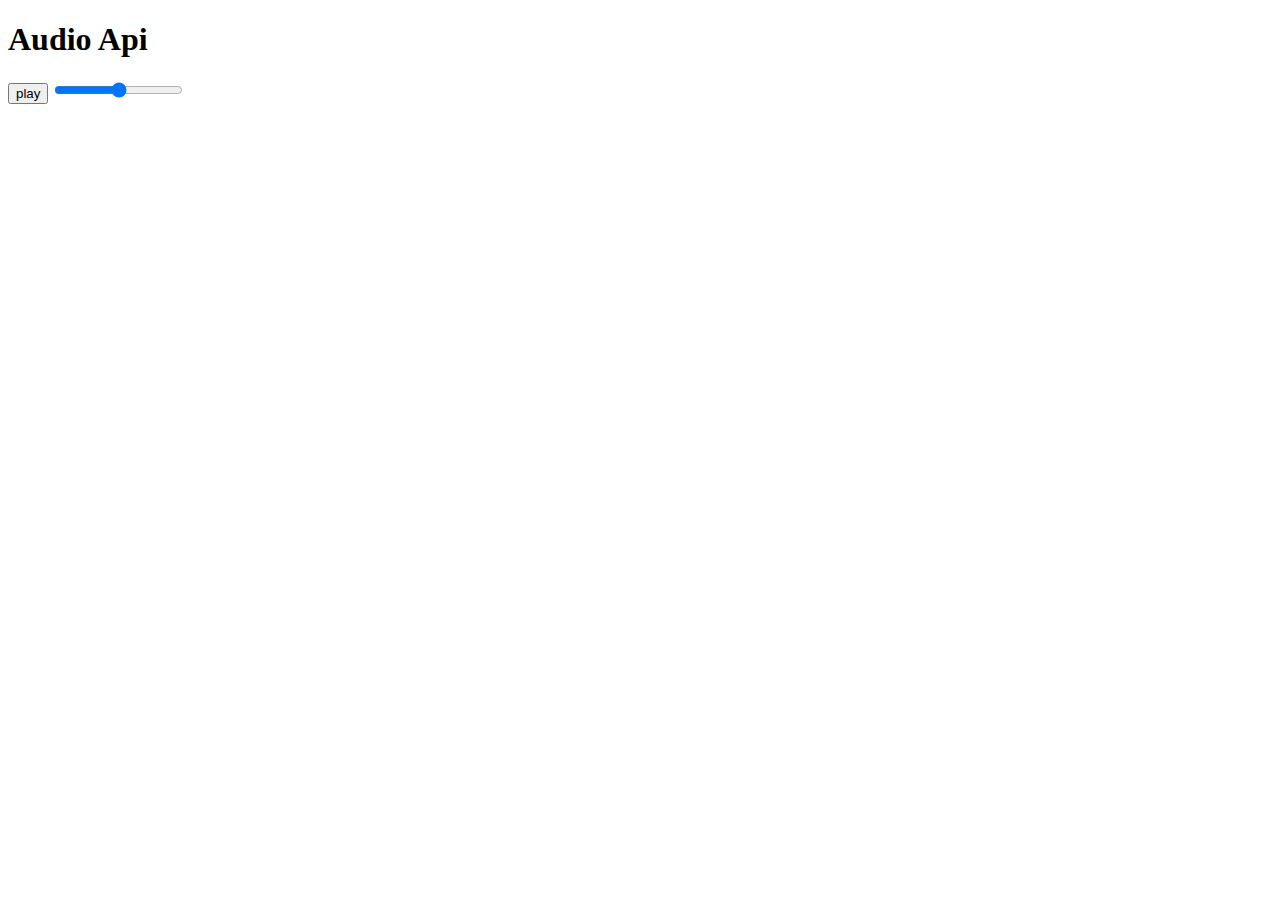
<file: apiAudio/index.html>
<!DOCTYPE html>
<html lang="en">
<head>
    <meta charset="UTF-8">
    <meta http-equiv="X-UA-Compatible" content="IE=edge">
    <meta name="viewport" content="width=device-width, initial-scale=1.0">
    <title>Api audio</title>
</head>
<body>
    <div class="container">
      <h1>Audio Api</h1>

      <audio src="./src/audio/Thewolf.mp3"></audio>
      <button data-playing="false" role="switch" aria-checked="false">
        play
      </button>


      <!-- volumen -->
      <input type="range" id="volume" min="0" max="2"  value="1" step="0.01">
    </div>
    <script src="./src/script/main.js"></script>
</body>
</html>
</file>
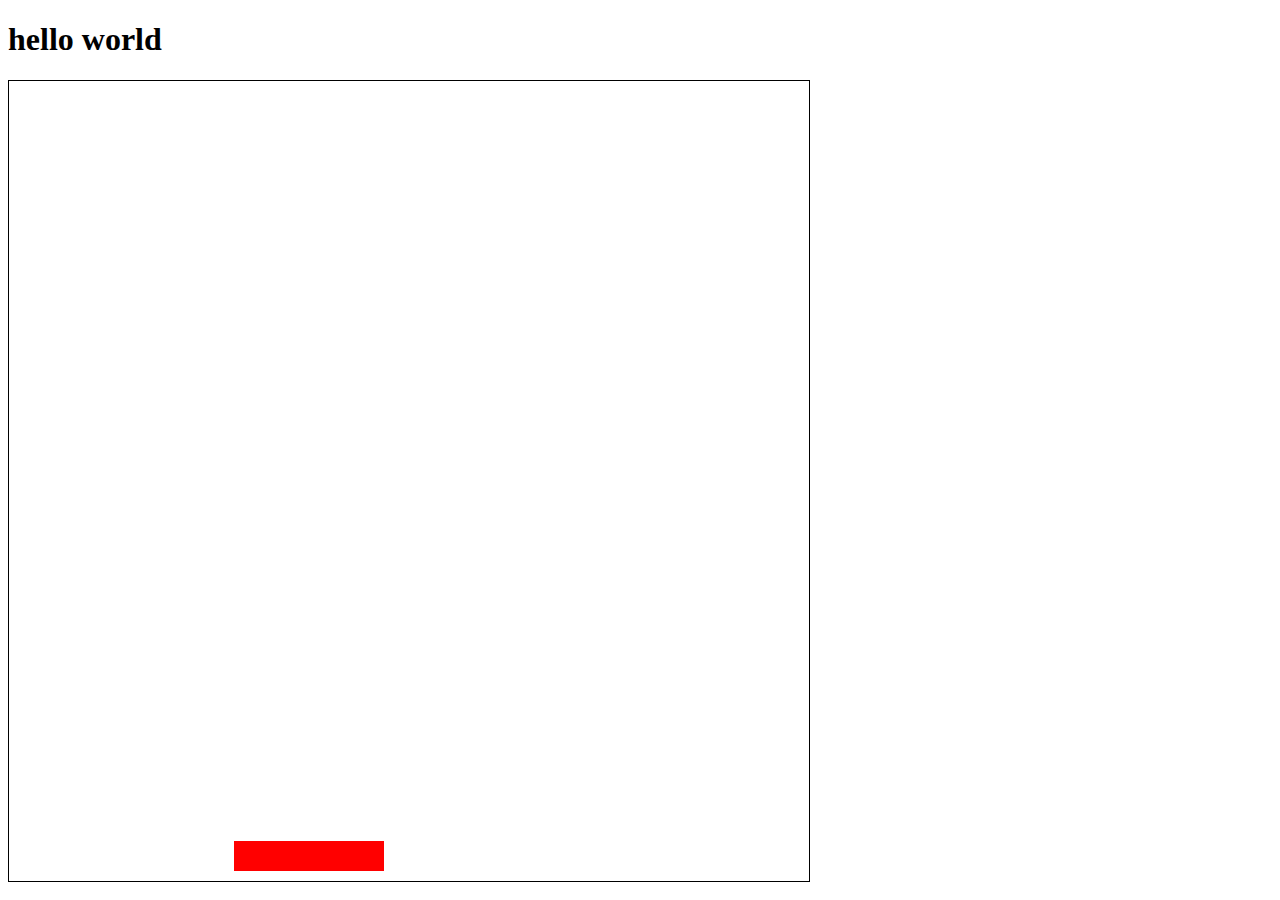
<file: frontend/canvas/index.html>
<!DOCTYPE html>
<html lang="en">
<head>
    <meta charset="UTF-8">
    <meta http-equiv="X-UA-Compatible" content="IE=edge">
    <meta name="viewport" content="width=device-width, initial-scale=1.0">
    <title>videoGame with canvas</title>
    <style> 
       #screenCanva{
           border: 1px solid black;
       }
    </style>
</head>
<body>
    <h1>hello world</h1>
    <canvas id="screenCanva"  width="800" height="800"></canvas>
    <script type="module"  src="./src/main.js"></script>
</body>
</html>
</file>
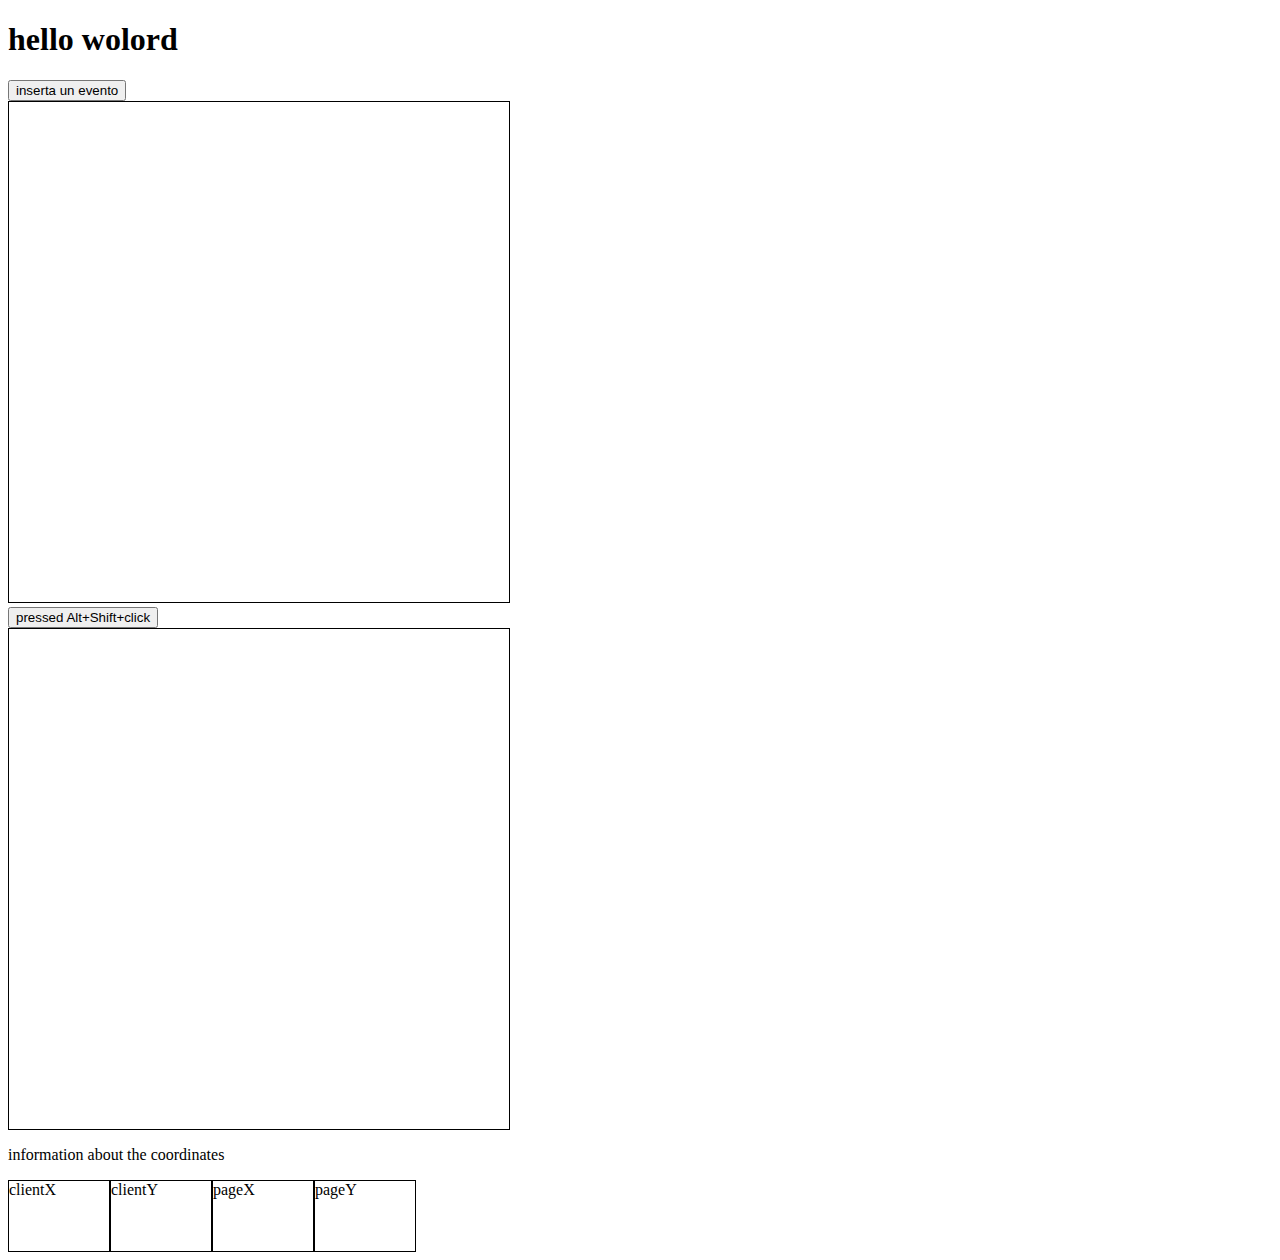
<file: frontend/events/index.html>
<!DOCTYPE html>
<html lang="en">
<head>
    <meta charset="UTF-8">
    <meta http-equiv="X-UA-Compatible" content="IE=edge">
    <meta name="viewport" content="width=device-width, initial-scale=1.0">
    <title>Document</title>
    <style>
        #caja{
            border: 1px solid black;
        }
        
        .ubication{
            width: 500px;
            height: 500px;
            border: 1px solid black;
        }


        .father{
            display: flex;
        }
        .cIn{
            border: 1px solid black;
            width: 100px;
            height: 70px;
        }
    </style>
</head>
<body>
    <h1>hello wolord</h1>
    <!-- click, mousedown, mouseup -->
    <div>
        <button id="action1">inserta un evento </button>
    </div>

    <!-- mousemove -->
     <div>
         <!-- caja -->
         <canvas id="caja" width="500" height="500"></canvas>
     </div>

    <!-- Modifiers -->
     <div>
         <button id="mod">pressed Alt+Shift+click</button>
     </div>

     <!-- coordinates clientX/Y and page X/Y -->
     <div>
         <div class="ubication"></div>
         <div>
             <p>information about the coordinates</p>
             <div class="father">
                <div class="cIn">clientX <span id="cx"></span></div>
                <div class="cIn">clientY <span id="cy"></span></div>

                <div class="cIn">pageX <span id="px"></span></div>
                <div class="cIn">pageY <span id="py"></span></div>
             </div>
         </div>
     </div>
    <script src="./main.js"></script>
</body>
</html>
</file>
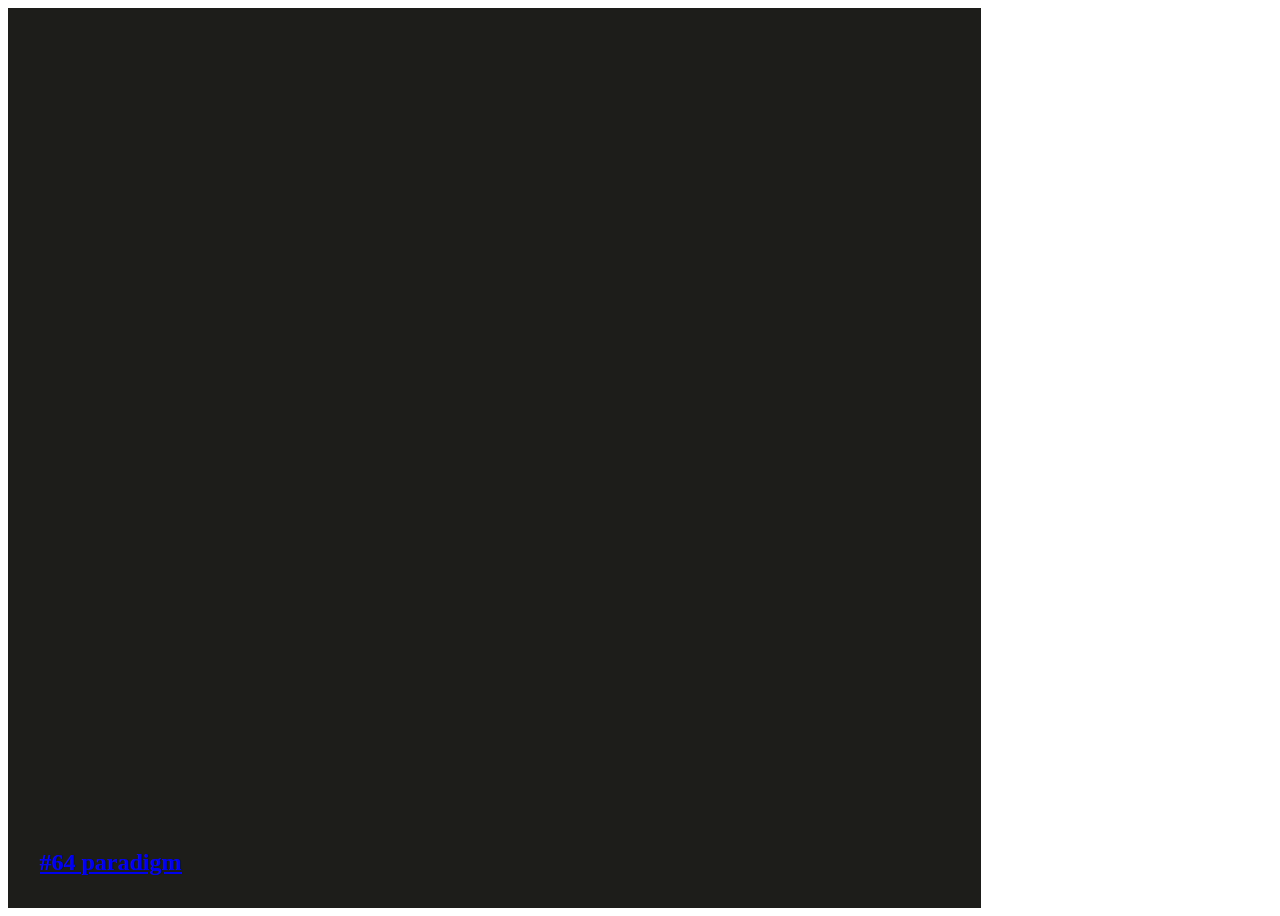
<file: frontend/slider/index.html>
<!DOCTYPE html>
<html lang="en">
<head>
    <meta charset="UTF-8">
    <meta http-equiv="X-UA-Compatible" content="IE=edge">
    <meta name="viewport" content="width=device-width, initial-scale=1.0">
    <!-- css -->
    <link rel="stylesheet" href="./components/css/main.css">
    <title>slider</title>
</head>
<body>
   <div id="hero-slider">
      <div id="logo" class="mask">
          <!-- Textual logo will go here -->
      </div> 
      <div id="slideshow">
          <div id="slides-main" class="slides">
              <!-- Featured image will go here -->
              <div class="slide" data-index="0">
                  <div class="abs-mask">
                      <div class="slide-image" style="background-image: url(./components/img/slide-1.jpg);"></div>
                  </div>
              </div>
          </div>

          <div id="slides-aux" class="slides mask">
              <!-- slide titles  will go here -->
              <h2 class="slide-title slide"><a href="#">#64 paradigm</a></h2>
          </div>
      </div>

      <div id="info">
       <!-- Static info on the right -->
      </div>
      <nav id="slider-nav">
          <!-- current slide indicator -->
      </nav>
   </div>
</body>
</html>
</file>
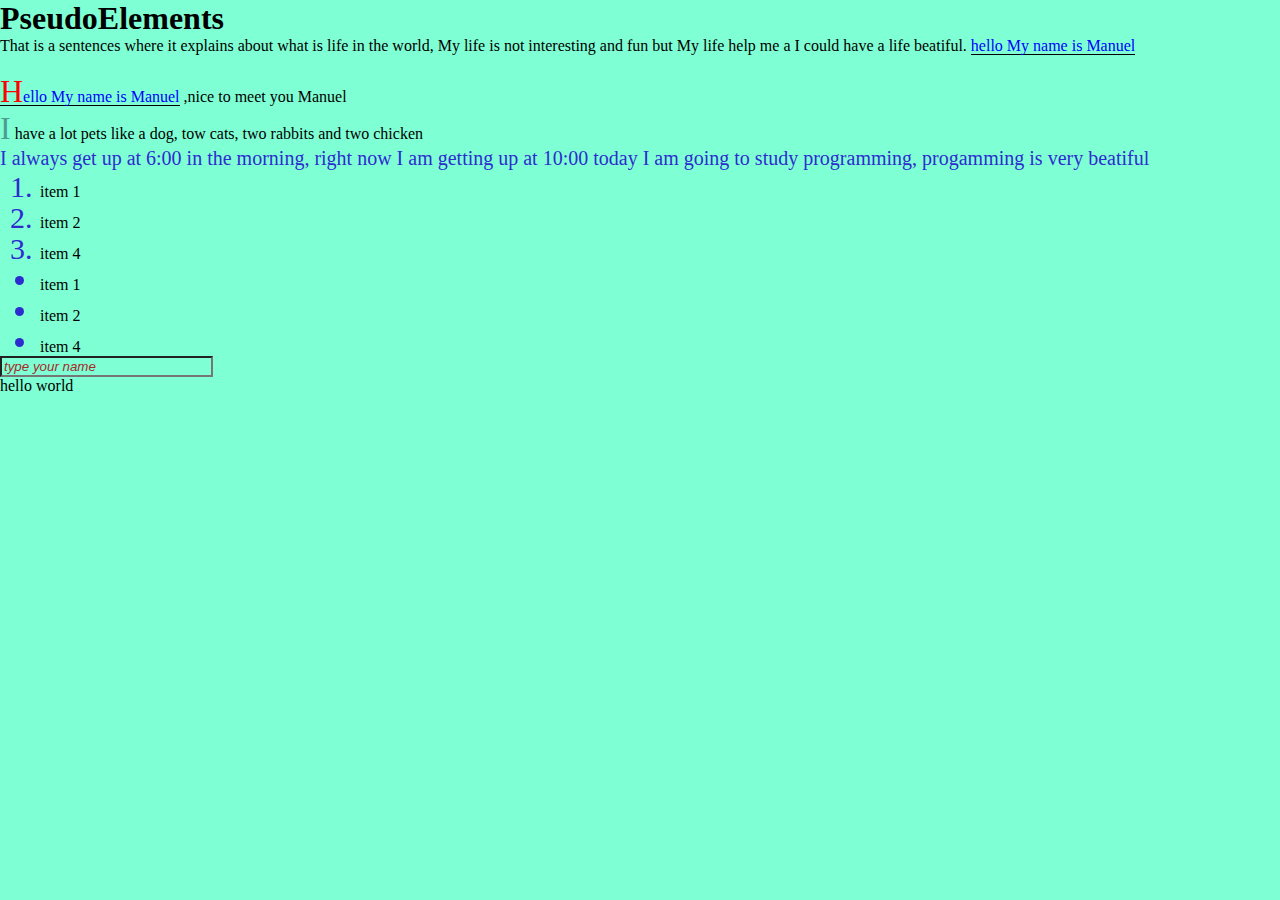
<file: practCss/pseudoElements/index.html>
<!DOCTYPE html>
<html lang="en">
<head>
    <meta charset="UTF-8">
    <meta http-equiv="X-UA-Compatible" content="IE=edge">
    <meta name="viewport" content="width=device-width, initial-scale=1.0">
    <!-- style css -->
    <link rel="stylesheet" href="main.css">
    <title>PseudoElements</title>
</head>
<body>
    <h1>PseudoElements</h1>
    <!-- add content for the element -->
    <div>
        <p class="one">
            That is a sentences where it explains about what is life in the world,
            My life is not interesting and fun but My life help me a I could have a life beatiful.
        </p>
       <br>
        <p class="two">
          ,nice to meet you Manuel
        </p>
    </div>
    <!-- excersive two -->
    <div>
        <p class="three">I have a lot pets like a dog, tow cats, two rabbits and two chicken </p>
        <p class="four">I always get up at 6:00 in the morning, right now I am getting up at 10:00
            today I am going to study programming, progamming is very beatiful
        </p>
    </div>
    <!-- excersive three -->
    <div>
        <ol>
            <li>item 1</li>
            <li>item 2</li>
            <li>item 4</li>
        </ol>
        <ul>
            <li>item 1</li>
            <li>item 2</li>
            <li>item 4</li>
        </ul>
    </div>
    <!-- excersive four -->
    <div>
        <input type="text" placeholder="type your name">
    </div>
    <!-- excersive five -->
    <div>
      <p class="five">
          hello world
      </p>
    </div>
</body>
</html>
</file>
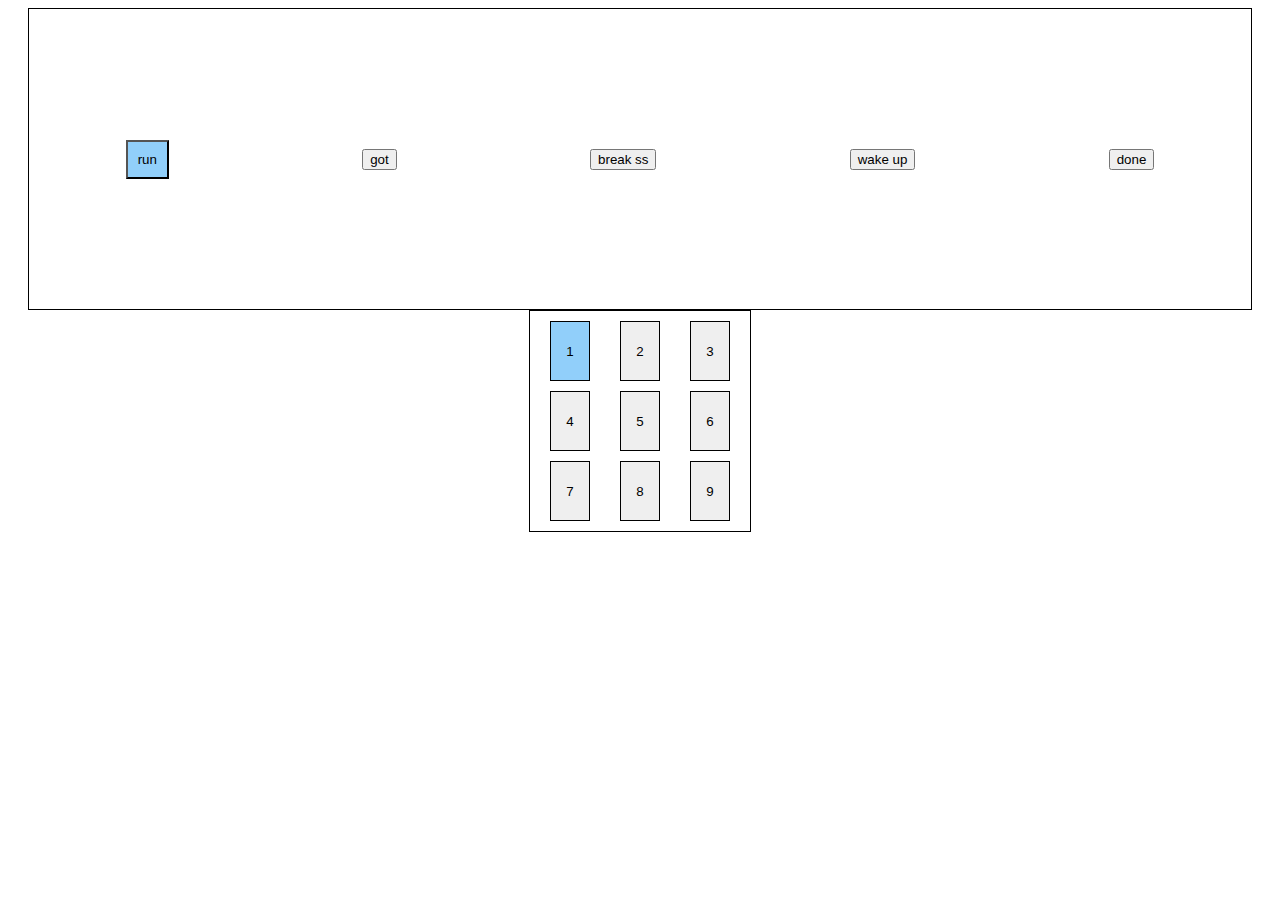
<file: frontend/css/flexBox/index.html>
<!DOCTYPE html>
<html lang="en">
<head>
    <meta charset="UTF-8">
    <meta http-equiv="X-UA-Compatible" content="IE=edge">
    <meta name="viewport" content="width=device-width, initial-scale=1.0">
    <title>Practicas  de flexbox en css</title>
    <link rel="stylesheet" href="./main.css">
</head>
<body>
      <!-- <div id="arts">
           <header class="titleHeader">sample flexbox</header>
           <section>
                first article 
              <article>
                  <header>First article</header>
                  <p>Lorem, ipsum dolor sit amet consectetur adipisicing elit. Rem ex soluta ratione exercitationem ipsum et, culpa consequatur consequuntur accusamus quibusdam repellendus deserunt repudiandae aliquid!</p>
              </article>
              <second article>
              <article>
                  <header>secon article</header>
                  <p>Lorem ipsum dolor sit amet consectetur adipisicing elit. Voluptatem inventore consequuntur, cupiditate atque veniam quas nam placeat suscipit, nobis excepturi a, vitae expedita repellendus.</p>
              </article>
              < third article ->
              <article>
                <div id="btns">
                    <button>Smile</button>
                    <button>Laugh</button>
                    <button>Wrink</button>
                    <button>Shrug</button>
                    <button>Brush</button>
                </div>
  
                <header>Third article</header>
                <p>Lorem, ipsum dolor sit amet consectetur adipisicing elit. Tempore esse corrupti aliquam quis deleniti facilis architecto id iste deserunt, sit odit omnis alias quae?</p>
              </article> 
              <article>
                  <head>Fourth article</head>
                  <p>Lorem ipsum dolor sit amet consectetur adipisicing elit. Quasi nesciunt voluptatum consequatur nobis reprehenderit animi obcaecati quo suscipit ipsum saepe, incidunt maxime odit. Nobis aut nisi error pariatur ipsum, cupiditate dolorem reprehenderit recusandae beatae ratione soluta ab iusto numquam et dicta nesciunt nihil ipsam accusantium officiis magni. Nostrum, autem sunt.</p>
              </article>      
              
              <article>
                  <header>Fifth article</header>
                  Lorem ipsum dolor sit amet consectetur adipisicing elit. Asperiores eaque neque quod earum dolor facilis saepe atque ducimus nihil veniam mollitia error numquam sapiente tenetur magnam ipsam, impedit iure voluptatem!
              </article>

              <article>
                 <header>Sixth article</header>
                 <p>Lorem ipsum dolor sit, amet consectetur adipisicing elit. Error itaque, beatae, soluta voluptatibus dolor sint corrupti magnam enim possimus, autem voluptas deserunt dicta iusto magni amet natus at exercitationem! Et deleniti non fugit quam quia nobis ex voluptas. Perspiciatis suscipit quasi itaque nemo illo dolore quis ducimus officia cupiditate minima.</p> 
                
              </article>

              <article>
                  <header>seventh article</header>
                  <p>Lorem ipsum dolor sit amet, consectetur adipisicing elit. Minus aperiam sit odit velit animi illo sapiente ex praesentium nobis architecto sed, error doloremque ad corrupti, sunt, modi consectetur et hic.</p>
              </article>

              <article>
                  <header>Eighth article</header>
                  <p>Lorem ipsum dolor sit amet consectetur adipisicing elit. Natus nulla neque, quia vero modi unde dolore officiis, magnam hic tenetur, ut omnis architecto dignissimos totam dolorum tempora minima recusandae beatae!</p>
              </article>
              
           </section>
       </div> -->

       <div id="btns2">
           <button>run </button>
           <button>got </button>
           <button>break ss</button>
           <button>wake up</button>
           <button>done</button>
       </div>


       <div id="cajas">
         <button>1</button>
         <button>2</button>
         <button>3</button>
         <button>4</button>
         <button>5</button>
         <button>6</button>
         <button>7</button>
         <button>8</button>
         <button>9</button>
       </div>
    
</body>
</html>
</file>
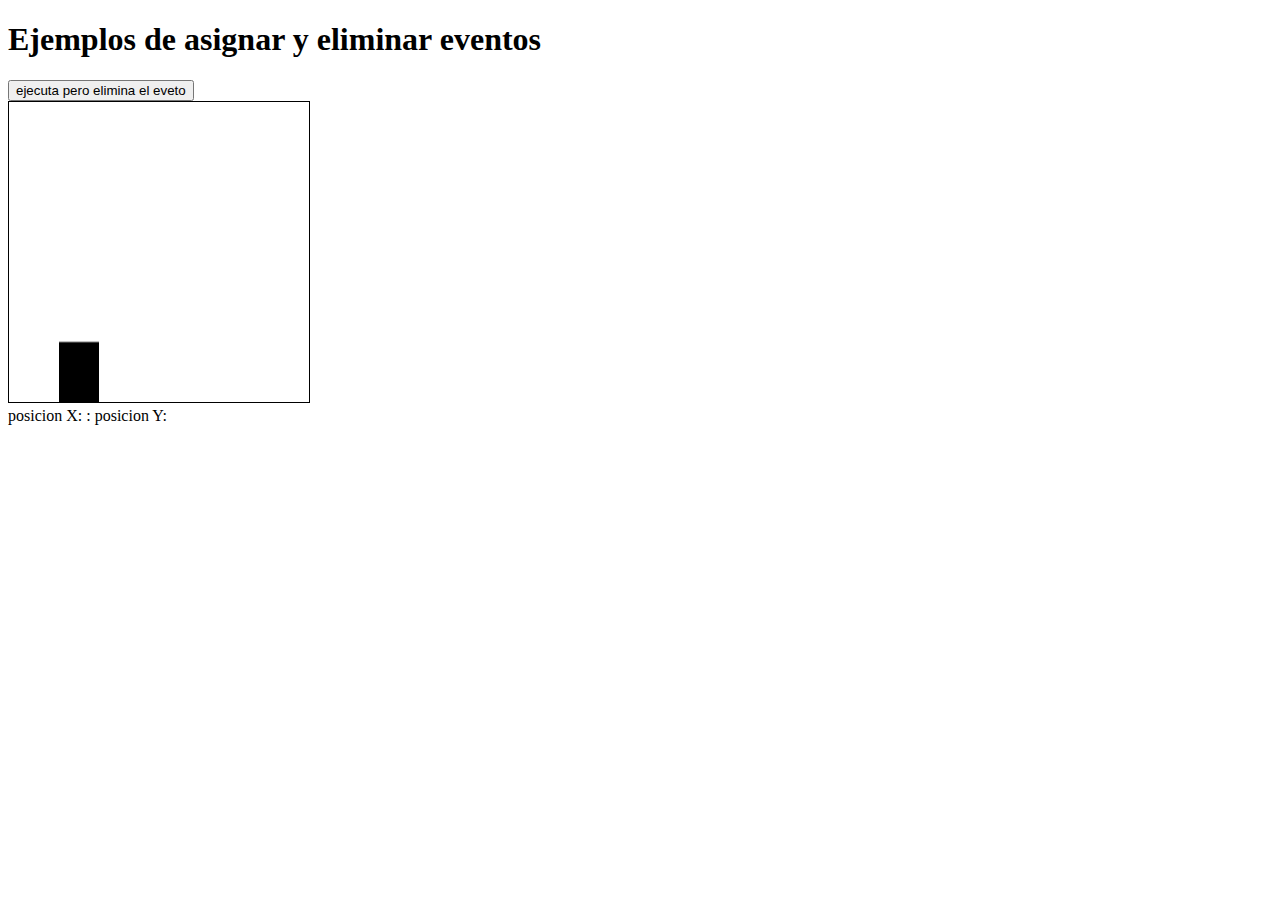
<file: frontend/javaScript/events/introduction/index.html>
<!DOCTYPE html>
<html lang="en">
  <head>
      <meta charset="UTF-8">
      <meta http-equiv="X-UA-Compatible" content="IE=edge">
      <meta name="viewport" content="width=device-width, initial-scale=1.0">
      <style>
          .caja{
            width: 300px;
            height: 300px;
            border: 1px solid black;
          }

          .subCaja{
              width: 50px;
              height: 50px;
              border: 1px solid black;
              position: relative;
          }
      </style>
      <title>Introduccion a los eventos</title>
  </head>
  <body>
      <h1>Ejemplos de asignar y eliminar eventos</h1>
      <div>
          <button id="btn1">ejecuta pero elimina el eveto</button>
      </div>

      <canvas id="campo" class="caja"></canvas>
      <div> posicion X: <span id="valueX"></span> :  posicion Y:<span id="valueY"></span>
      </div>
      <script src="./main.js"></script>
  </body>
</html>
</file>
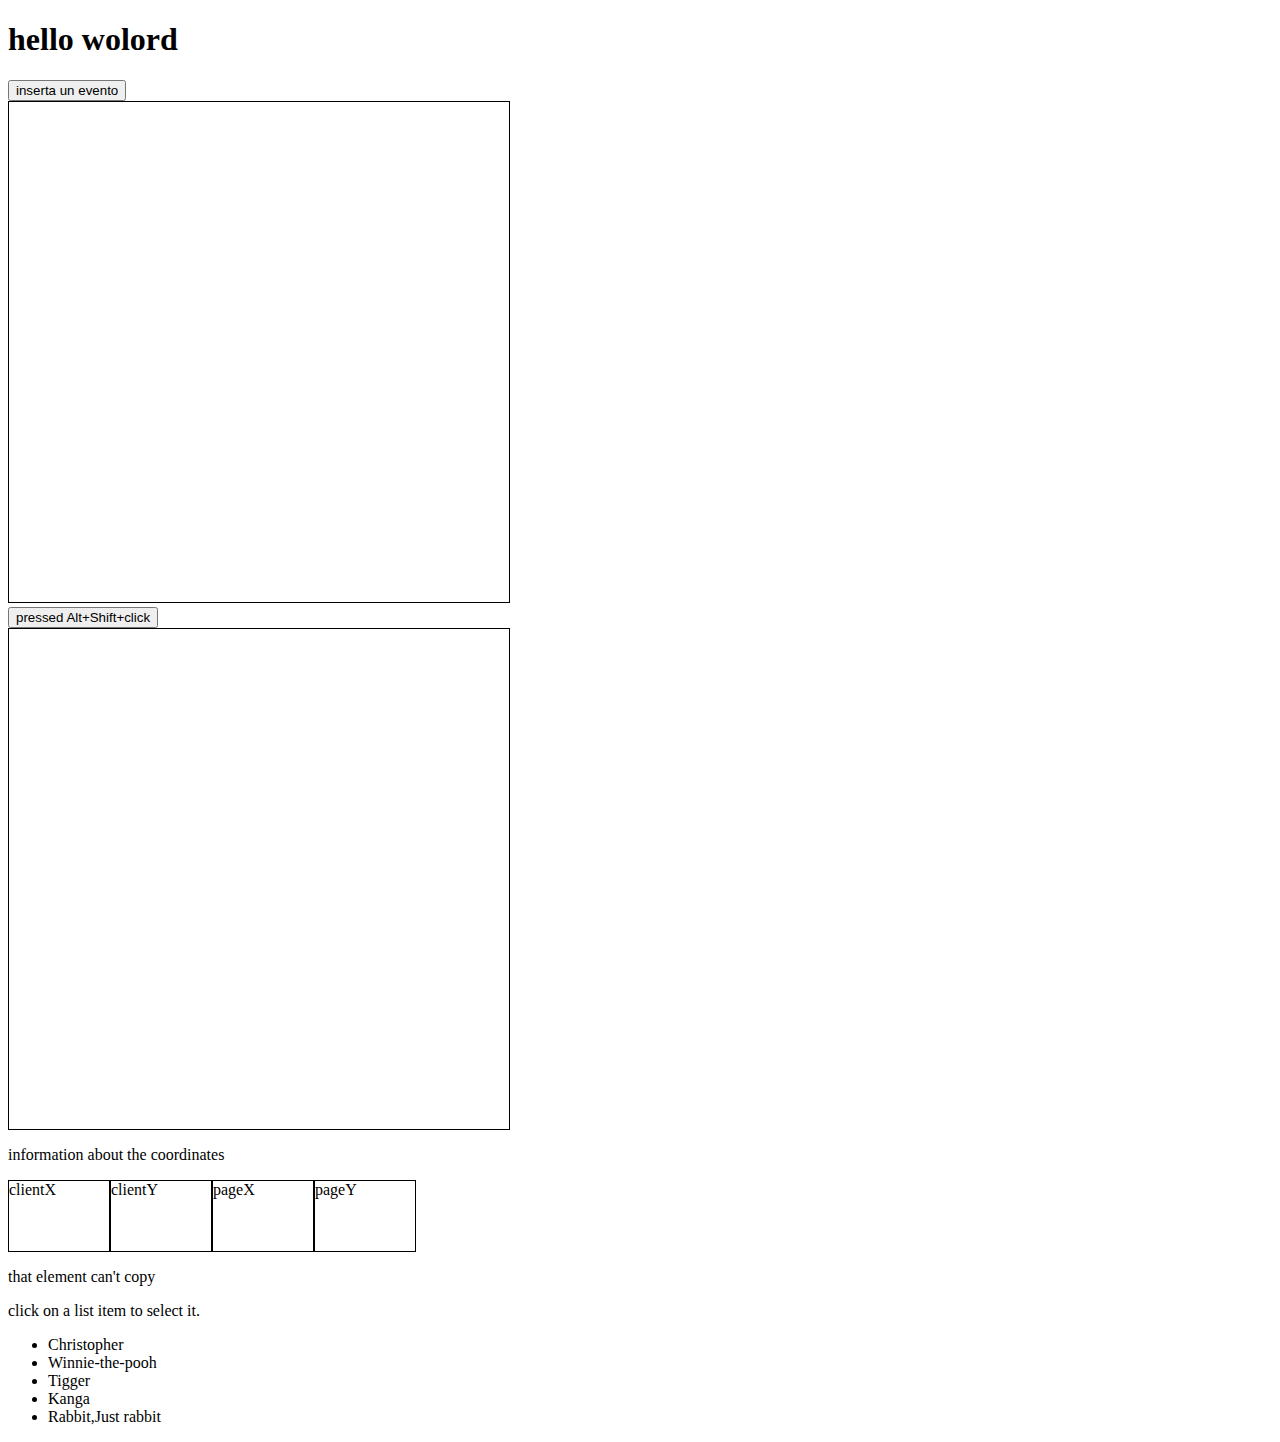
<file: frontend/javaScript/events/mousEvents/index.html>
<!DOCTYPE html>
<html lang="en">
<head>
    <meta charset="UTF-8">
    <meta http-equiv="X-UA-Compatible" content="IE=edge">
    <meta name="viewport" content="width=device-width, initial-scale=1.0">
    <title>Document</title>
    <style>
        #caja{
            border: 1px solid black;
        }
        
        .ubication{
            width: 500px;
            height: 500px;
            border: 1px solid black;
        }


        .father{
            display: flex;
        }
        .cIn{
            border: 1px solid black;
            width: 100px;
            height: 70px;
        }

        .selected{
            background-color: aqua;
        }
    </style>
</head>
<body>
    <h1>hello wolord</h1>
    <!-- click, mousedown, mouseup -->
    <div>
        <button id="action1">inserta un evento </button>
    </div>

    <!-- mousemove -->
     <div>
         <!-- caja -->
         <canvas id="caja" width="500" height="500"></canvas>
     </div>

    <!-- Modifiers -->
     <div>
         <button id="mod">pressed Alt+Shift+click</button>
     </div>

     <!-- coordinates clientX/Y and page X/Y -->
     <div>
         <div class="ubication"></div>
         <div>
             <p>information about the coordinates</p>
             <div class="father">
                <div class="cIn">clientX <span id="cx"></span></div>
                <div class="cIn">clientY <span id="cy"></span></div>

                <div class="cIn">pageX <span id="px"></span></div>
                <div class="cIn">pageY <span id="py"></span></div>
             </div>
         </div>
     </div>

     <!-- oncopy or copy -->
      <div>
         <p id="element1">that element can't copy</p>
      </div>
     <!-- exercise 1 -->
     <div>
         <header>click on a list item to select it.</header>
         <ul id="father">
            <li>Christopher</li>
            <li>Winnie-the-pooh</li>
            <li>Tigger</li>
            <li>Kanga</li>
            <li>Rabbit,Just rabbit</li> 
         </ul>
     </div>
    <script type="module" src="./main.js"></script>
</body>
</html>
</file>
<file: frontend/slider/components/css/main.css>
#hero-slider{
    position: relative;
    height: 100vh;
    display: flex;
    background: #1d1d1a;
}



/* slideshow and slides-main */
#slideshow{
    position: relative;
    flex: 1 1 80%;
    display: flex;
    align-items: flex-end;
    padding: 2rem;
}
#slides-main::after{
    content: '';
    background-color: rgba(0, 0, 0, 0.25);
    z-index: 100;
}

#slides-main .slide-image{
    background-position: center;
    background-size: cover;
    z-index: -1;
}

#slides-aux{
    position: relative;
    top: 1.25rem;
    width: 100%;
}

#slides-aux .slide-tittle{
    position: absolute;
    z-index: 300;
    font-size: 4vw;
    font-weight: 700;
    line-height: 1.3;
    color: transparent;
    -webkit-text-stroke: 1px #fff;
}









#info{
    position: relative;
    flex: 1 1 20%;
    padding: 2rem;
    background: #fff;
}
</file>
<file: practCss/pseudoElements/main.css>
*{
 padding-right: 30px;
 margin: 0;
 background-color: aquamarine;
}

/*
pseudo Elements.
   1)::after
   2)::before
   3)::first-letter
   4)::first-line
   5)::marker
   6)::placeholder
   7)::selection

 */



 .one::after{
     content:"hello My name is Manuel";
     color:blue;
     border-bottom:1px solid black;
 }


 .two::before{
     content:"Hello My name is Manuel";
     color: blue;
     border-bottom:1px solid black;
 }

 .two::first-letter{
     color:red;
     font-size:2em;
 }


/* exercise two */
.three::first-letter{
    color:#4d9c92;
    font-size:2em;
}

.four::first-line{
    color:#2d2dcf;
    font-size:20px;
}

/* exersive three */
::marker{
    color: #2d2dcf;
    font-size: 30px;
}

/* excersive four */
input::placeholder{
    color:brown;
    font: size 1.2em;
    font-style: italic;
}

/* excersive five */
p::selection{
    background-color:#1a1515;
    color: #4d9c92;
}
</file>
<file: frontend/css/flexBox/main.css>
section{
    width: 70%;
    margin-top: 30px;
    display: flex;
    flex-flow: row wrap;
}

article{
    margin: 1px;
    flex: 150px;  
    border: 1px solid black;
    
}





/* article:nth-of-type(3){
    flex: 2 200px;
    display: flex;
    flex-flow: column;
}


article:nth-of-type(3) div:first-child{
    flex: 1 100px;
    display: flex;
    flex-flow: row wrap;
    align-items: center;
    justify-content: space-around;
}


button{
    flex: 1 auto;
    margin: 5px;
    font-size: 18px;
    line-height: 1.5;
} */



#btns2{
    display: flex;
    margin: auto 20px;
    height: 300px;
    align-items: center;
    justify-content: space-around;
    border: 1px solid black; 
    
}


button:nth-child(1){
    background-color: rgb(145, 207, 250);
    padding: 10px;
    flex-shrink: 4;
  

}

/* flex-grow flex-shrink flex-basis */
#cajas{
    display: flex;
    width: 200px;
    height: 200px;
    flex-wrap: wrap;
    justify-content: center;
    gap: 10px 30px;
    margin: auto;
    border: 1px solid black;
    padding: 10px;
}


#cajas button{
    border: 1px solid black;
    width: 40px;
    height: 60px;
}
</file>
